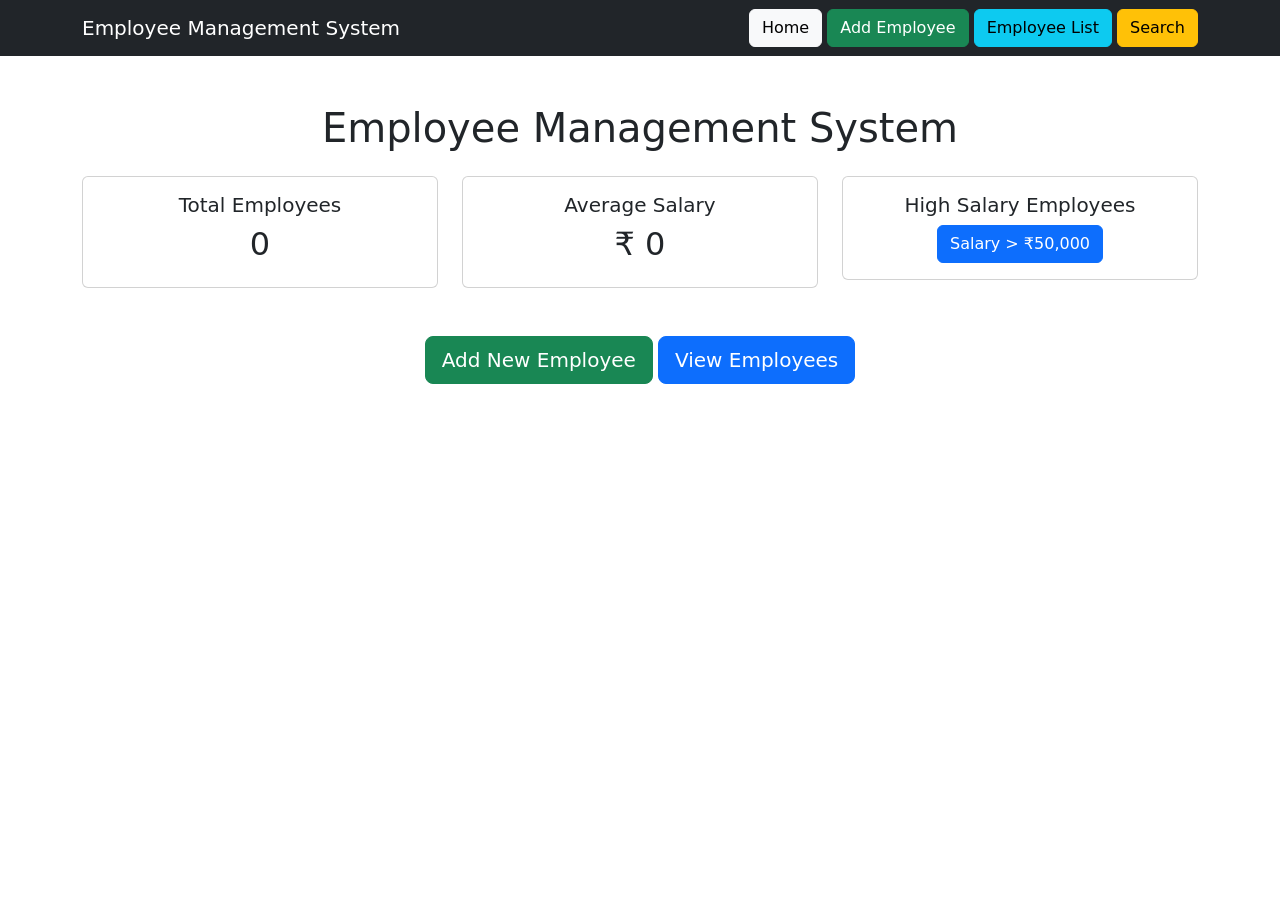
<file: EmployeeManagement/target/classes/templates/index.html>
<!DOCTYPE html>
<html xmlns:th="http://www.thymeleaf.org">

<head>

    <meta charset="UTF-8">

    <title>Employee Management System</title>

    <link
        href="https://cdn.jsdelivr.net/npm/bootstrap@5.3.3/dist/css/bootstrap.min.css"
        rel="stylesheet">

    <link rel="stylesheet"
          th:href="@{/css/style.css}">

</head>

<body>

<nav class="navbar navbar-dark bg-dark">

    <div class="container">

        <a class="navbar-brand" href="/employees">
            Employee Management System
        </a>

        <div>

            <a class="btn btn-light"
               href="/employees">
                Home
            </a>

            <a class="btn btn-success"
               href="/employees/add">
                Add Employee
            </a>

            <a class="btn btn-info"
               href="/employees/list">
                Employee List
            </a>

            <a class="btn btn-warning"
               href="/employees/search">
                Search
            </a>

        </div>

    </div>

</nav>


<div class="container mt-5">

    <h1 class="text-center mb-4">
        Employee Management System
    </h1>


    <div class="row">


        <div class="col-md-4">

            <div class="card dashboard-card">

                <div class="card-body text-center">

                    <h5>Total Employees</h5>

                    <h2 th:text="${totalEmployees}">
                        0
                    </h2>

                </div>

            </div>

        </div>


        <div class="col-md-4">

            <div class="card dashboard-card">

                <div class="card-body text-center">

                    <h5>Average Salary</h5>

                    <h2>
                        ₹<span
                        th:text="${#numbers.formatDecimal(averageSalary, 0, 2)}">
                        0
                        </span>
                    </h2>

                </div>

            </div>

        </div>


        <div class="col-md-4">

            <div class="card dashboard-card">

                <div class="card-body text-center">

                    <h5>High Salary Employees</h5>

                    <a href="/employees/salary"
                       class="btn btn-primary">

                        Salary > ₹50,000

                    </a>

                </div>

            </div>

        </div>

    </div>


    <div class="text-center mt-5">

        <a href="/employees/add"
           class="btn btn-success btn-lg">

            Add New Employee

        </a>

        <a href="/employees/list"
           class="btn btn-primary btn-lg">

            View Employees

        </a>

    </div>

</div>

</body>
</html>
</file>
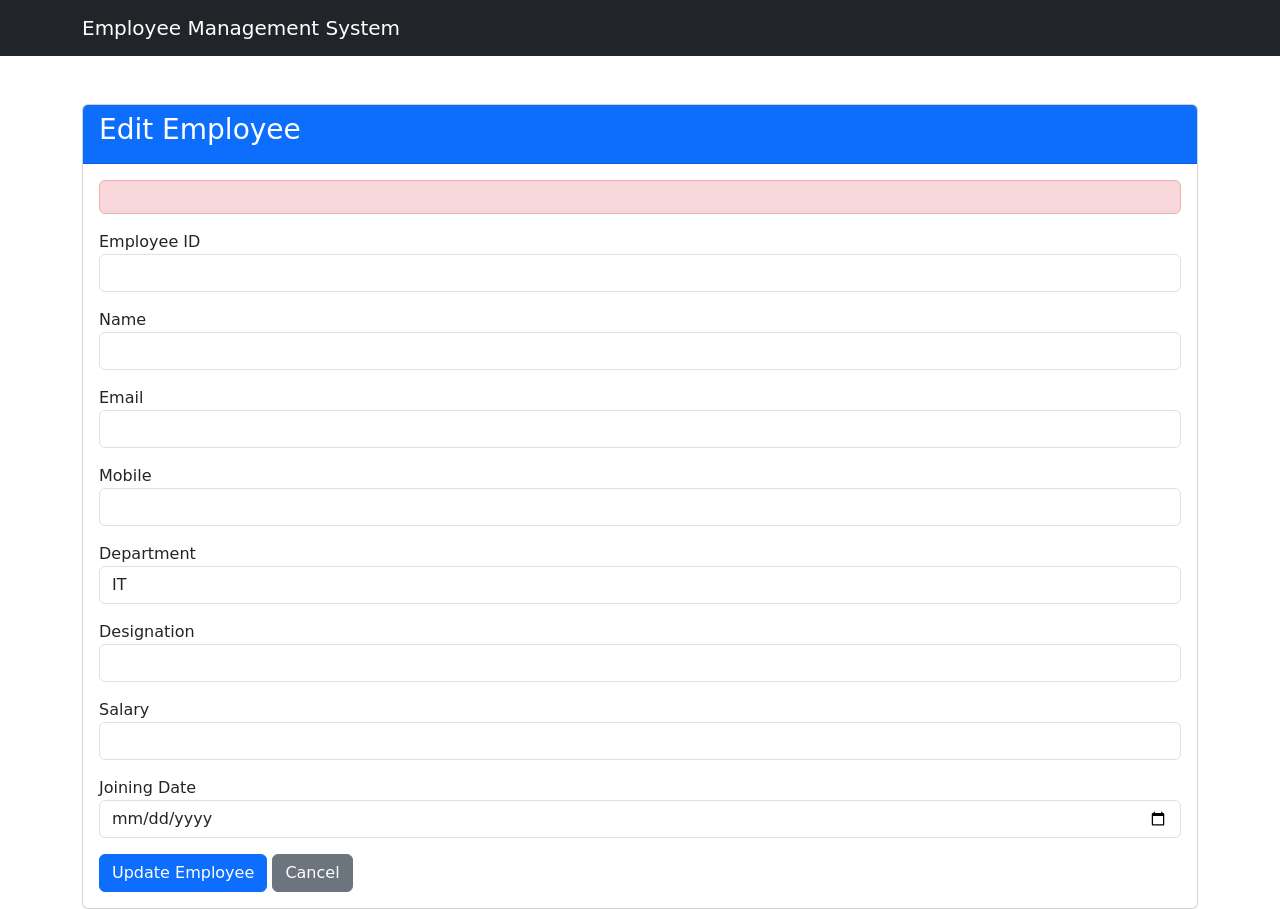
<file: EmployeeManagement/target/classes/templates/edit-employee.html>
<!DOCTYPE html>
<html xmlns:th="http://www.thymeleaf.org">

<head>

    <meta charset="UTF-8">

    <title>Edit Employee</title>

    <link
        href="https://cdn.jsdelivr.net/npm/bootstrap@5.3.3/dist/css/bootstrap.min.css"
        rel="stylesheet">

    <link rel="stylesheet"
          th:href="@{/css/style.css}">

</head>

<body>

<nav class="navbar navbar-dark bg-dark">

    <div class="container">

        <a class="navbar-brand"
           href="/employees">

            Employee Management System

        </a>

    </div>

</nav>


<div class="container mt-5">

    <div class="card">

        <div class="card-header bg-primary text-white">

            <h3>Edit Employee</h3>

        </div>


        <div class="card-body">

            <div th:if="${error}"
                 class="alert alert-danger"
                 th:text="${error}">
            </div>


            <form action="/employees/update"
                  method="post"
                  th:object="${employee}">


                <div class="mb-3">

                    <label>Employee ID</label>

                    <input type="number"
                           class="form-control"
                           th:field="*{employeeId}"
                           readonly>

                </div>


                <div class="mb-3">

                    <label>Name</label>

                    <input type="text"
                           class="form-control"
                           th:field="*{name}"
                           required>

                </div>


                <div class="mb-3">

                    <label>Email</label>

                    <input type="email"
                           class="form-control"
                           th:field="*{email}"
                           required>

                </div>


                <div class="mb-3">

                    <label>Mobile</label>

                    <input type="text"
                           class="form-control"
                           th:field="*{mobile}"
                           pattern="[0-9]{10}"
                           maxlength="10"
                           required>

                </div>


                <div class="mb-3">

                    <label>Department</label>

                    <select class="form-control"
                            th:field="*{department}">

                        <option value="IT">IT</option>

                        <option value="HR">HR</option>

                        <option value="Finance">Finance</option>

                        <option value="Sales">Sales</option>

                        <option value="Marketing">Marketing</option>

                    </select>

                </div>


                <div class="mb-3">

                    <label>Designation</label>

                    <input type="text"
                           class="form-control"
                           th:field="*{designation}"
                           required>

                </div>


                <div class="mb-3">

                    <label>Salary</label>

                    <input type="number"
                           class="form-control"
                           th:field="*{salary}"
                           min="10001"
                           required>

                </div>


                <div class="mb-3">

                    <label>Joining Date</label>

                    <input type="date"
                           class="form-control"
                           th:field="*{joiningDate}"
                           required>

                </div>


                <button type="submit"
                        class="btn btn-primary">

                    Update Employee

                </button>


                <a href="/employees/list"
                   class="btn btn-secondary">

                    Cancel

                </a>

            </form>

        </div>

    </div>

</div>

</body>
</html>
</file>
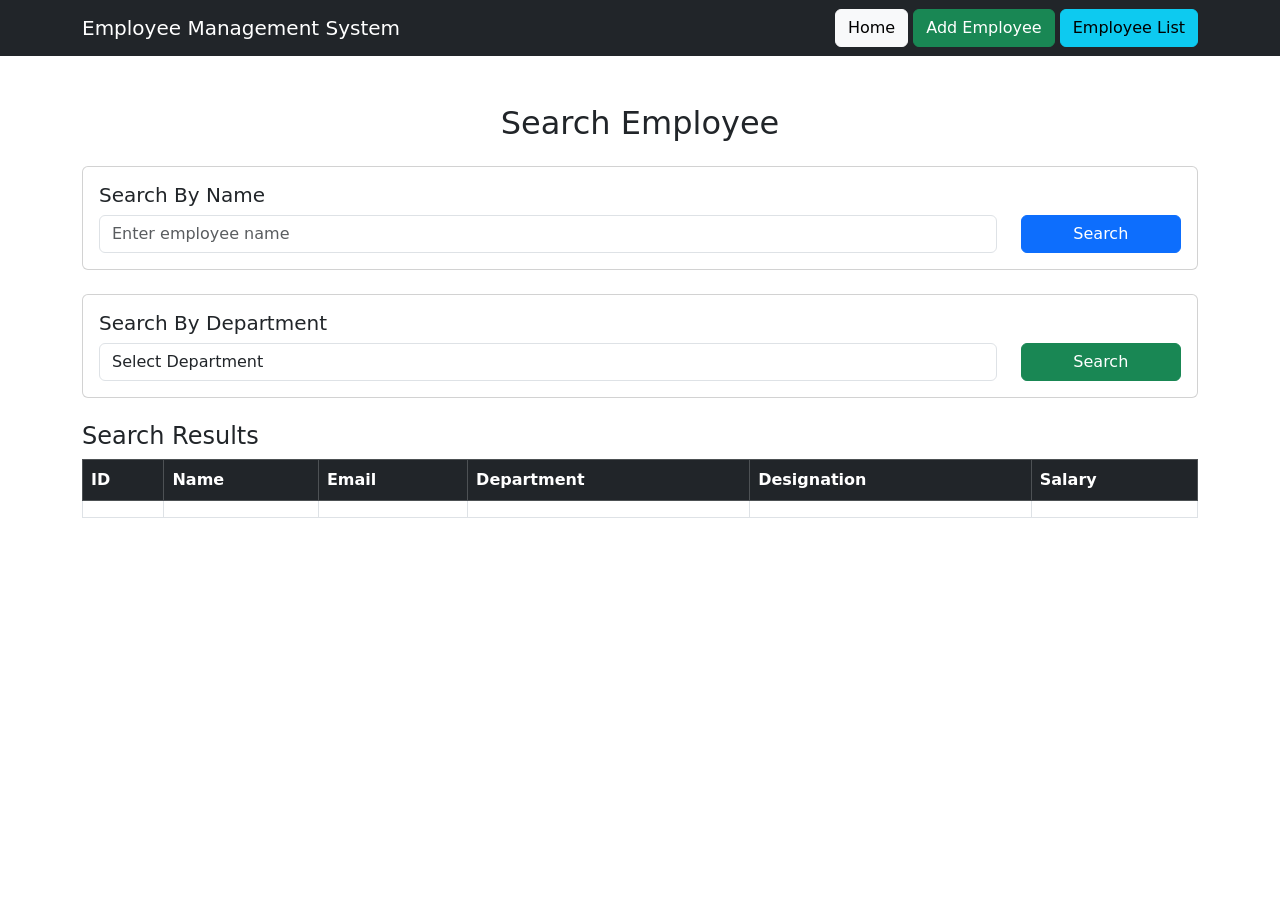
<file: EmployeeManagement/target/classes/templates/search-employee.html>
<!DOCTYPE html>
<html xmlns:th="http://www.thymeleaf.org">

<head>

    <meta charset="UTF-8">

    <title>Search Employee</title>

    <link
        href="https://cdn.jsdelivr.net/npm/bootstrap@5.3.3/dist/css/bootstrap.min.css"
        rel="stylesheet">

    <link rel="stylesheet"
          th:href="@{/css/style.css}">

</head>

<body>

<nav class="navbar navbar-dark bg-dark">

    <div class="container">

        <a class="navbar-brand"
           href="/employees">

            Employee Management System

        </a>

        <div>

            <a class="btn btn-light"
               href="/employees">

                Home

            </a>

            <a class="btn btn-success"
               href="/employees/add">

                Add Employee

            </a>

            <a class="btn btn-info"
               href="/employees/list">

                Employee List

            </a>

        </div>

    </div>

</nav>


<div class="container mt-5">

    <h2 class="text-center mb-4">
        Search Employee
    </h2>


    <!-- Search By Name -->

    <div class="card mb-4">

        <div class="card-body">

            <h5>Search By Name</h5>

            <form action="/employees/search/result"
                  method="get"
                  class="row">

                <div class="col-md-10">

                    <input type="text"
                           name="name"
                           class="form-control"
                           placeholder="Enter employee name"
                           required>

                </div>

                <div class="col-md-2">

                    <button class="btn btn-primary w-100">

                        Search

                    </button>

                </div>

            </form>

        </div>

    </div>


    <!-- Department Search -->

    <div class="card mb-4">

        <div class="card-body">

            <h5>Search By Department</h5>

            <form action="/employees/search/department"
                  method="get"
                  class="row">

                <div class="col-md-10">

                    <select name="department"
                            class="form-control"
                            required>

                        <option value="">
                            Select Department
                        </option>

                        <option value="IT">IT</option>

                        <option value="HR">HR</option>

                        <option value="Finance">Finance</option>

                        <option value="Sales">Sales</option>

                        <option value="Marketing">Marketing</option>

                    </select>

                </div>

                <div class="col-md-2">

                    <button class="btn btn-success w-100">

                        Search

                    </button>

                </div>

            </form>

        </div>

    </div>


    <!-- Results -->

    <div th:if="${employees != null}">

        <h4>Search Results</h4>

        <table class="table table-bordered">

            <thead class="table-dark">

                <tr>

                    <th>ID</th>

                    <th>Name</th>

                    <th>Email</th>

                    <th>Department</th>

                    <th>Designation</th>

                    <th>Salary</th>

                </tr>

            </thead>

            <tbody>

                <tr th:each="employee : ${employees}">

                    <td th:text="${employee.employeeId}"></td>

                    <td th:text="${employee.name}"></td>

                    <td th:text="${employee.email}"></td>

                    <td th:text="${employee.department}"></td>

                    <td th:text="${employee.designation}"></td>

                    <td th:text="${employee.salary}"></td>

                </tr>

            </tbody>

        </table>

    </div>

</div>

</body>
</html>
</file>
